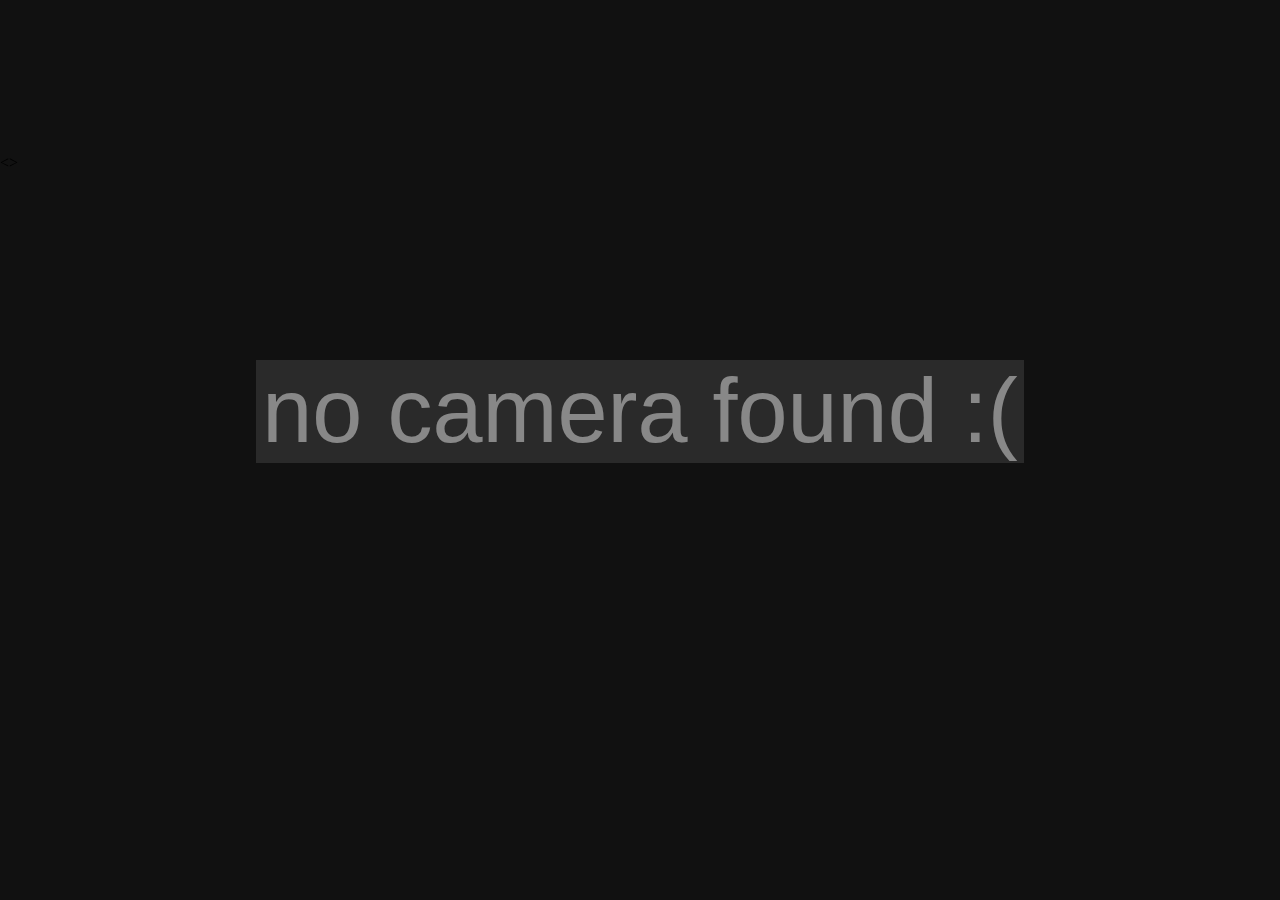
<file: index.html>
<!DOCTYPE html>
<html>
<head>

	<meta charset="utf-8">

	<title>Parallax.js | jQuery Example</title>

	<!-- Behavioral Meta Data -->
	<meta name="apple-mobile-web-app-capable" content="yes">
	<meta name="viewport" content="width=device-width, initial-scale=1, maximum-scale=1, user-scalable=no">

	<!-- Styles -->
	<link rel="stylesheet" type="text/css" href="styles/styles.css"/>

</head>
<body>

	<div id="container" class="container">
		<ul id="scene" class="scene" data-headtrackr="true">
			<li class="layer" data-depth="1">
				<video src="http://a1.phobos.apple.com/us/r1000/000/Features/atv/AutumnResources/videos/b6-1.mov" autoplay="" loop=""></video>
			</li> 
			<>
		</ul>
	</div>

	<!-- Scripts -->
	<script src="scripts/jquery.js"></script>
	<!--<script src="../deploy/headtrackr.min.js"></script>-->
	<script src="./scripts/jquery.parallax.js"></script>
	<script>

	// Yep, that's it!
	$('#scene').parallax({
            headtrackr:true,
            headtrackrPreferDeviceMotion:false,//by default at true - forcing at false for the demo
            scalarX: 2.0,
            scalarY: 2.0,
            headtrackrDisplayVideo:false,
            headtrackrDebugView: false,
            invertX:false,
            invertY:false,
            headtrackrScriptLocation: "./scripts/headtrackr.min.js",
            headtrackrOnBeforeCameraAccess: function(){
              console.log('Trying to access to your webcam - this is where you could display a "please allow your webcam" message for example');
            },
            headtrackrOnCameraFound: function(){
              var headtrackerMessageDiv = document.getElementById('headtrackerMessageDiv');
              //at this time, you're sure the user clicked on "allow" and the webcam is rolling (you can override the inline styles of the headtrackr div message)
              headtrackerMessageDiv.style.top = "20%";
            }
//            ,headtrackrNoGetUserMediaCallback : function(){
//                //you can do anything here to inform your user (this will override the ugly warning message I made ;-) )
//                console.log('no getUserMedia ... (special callback)');
//            }
        });

	</script>

</body>
</html>
</file>
<file: styles/styles.css>
body {
  background: #111;
  margin: 0;
}

img {
  display: block;
  width: 200%;
  
}

.scene {
  width: 2500px;
  margin: 0 auto;
  padding: 0;
}
</file>
